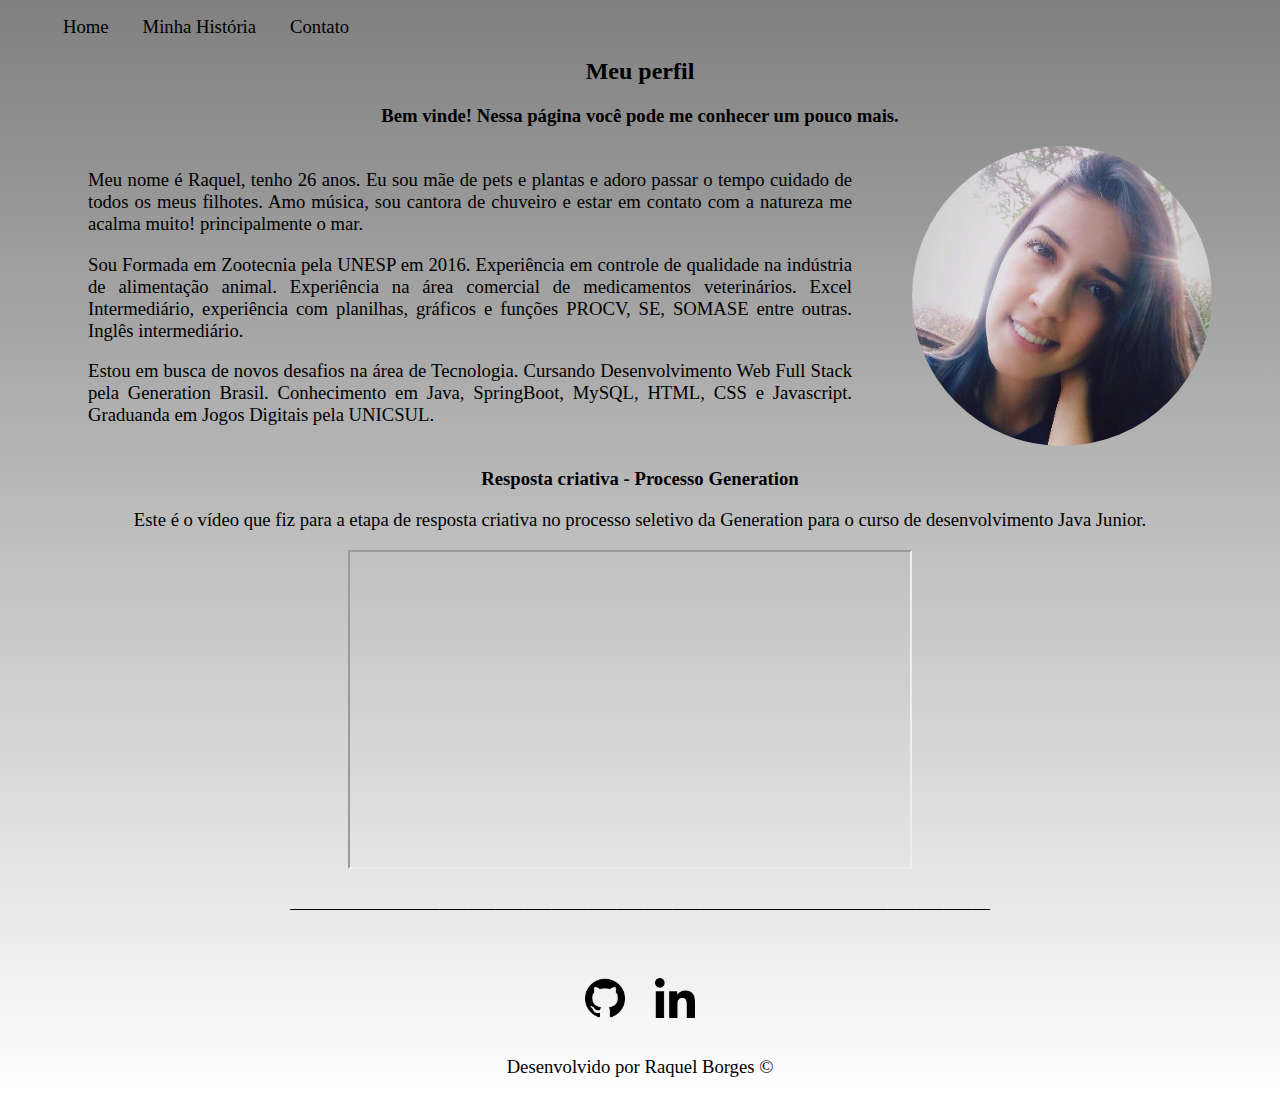
<file: index.html>
<!DOCTYPE html>
<html lang="pt-br">

<head>
    <meta charset="UTF-8">
    <meta http-equiv="X-UA-Compatible" content="IE=edge">
    <meta name="viewport" content="width=device-width, initial-scale=1.0">
    <title>HomePage</title>
    <link rel="stylesheet" href="assets/css/style.css">

</head>

<body>

    <ul id="menu" onmousemove="menuZoom()">
        <li><a href="index.html">Home</a></li>
        <li><a href="historia.html">Minha História</a></li>
        <li><a href="contato.html">Contato</a></li>

    </ul>

    <h2 class="center">
        Meu perfil</h2>

    <h3 class="center"> Bem vinde! Nessa página você pode me conhecer um pouco mais.</h3>



    <div class="container margin">
        <div>
            <p class="justify margin">
                Meu nome é Raquel, tenho 26 anos. Eu sou mãe de pets e plantas e adoro passar o tempo cuidado de todos
                os meus filhotes. Amo música, sou cantora de chuveiro e estar em contato com a natureza me acalma muito!
                principalmente o mar.
            </p>
            <p class="justify margin">
                Sou Formada em Zootecnia pela UNESP em 2016. Experiência em controle de qualidade na
                indústria de alimentação animal. Experiência na área comercial de medicamentos veterinários. Excel
                Intermediário,
                experiência com planilhas, gráficos e funções PROCV, SE, SOMASE entre outras. Inglês intermediário.
            </p> 
            <p class="justify margin">
                Estou em busca de novos desafios na área de Tecnologia. Cursando Desenvolvimento Web Full
                Stack pela Generation Brasil. Conhecimento em Java, SpringBoot, MySQL, HTML, CSS e Javascript.
                Graduanda em Jogos Digitais pela UNICSUL.
            </p>

        </div>
        <div>
            <img class="border wh" src="assets/img/perfil.jpg" alt="Minha foto">
        </div>
    </div>

    <h3 class="center">
        Resposta criativa - Processo Generation
    </h3>
    <p class="center">
        Este é o vídeo que fiz para a etapa de resposta criativa no processo seletivo da Generation para o curso
        de desenvolvimento Java Junior.
    </p>

    <div class="container margin">

        <div>
            <iframe width="560" height="315" src="https://www.youtube.com/embed/03AGnnJVonE" frameborder="2"
                allow="accelerometer; autoplay; clipboard-write; encrypted-media; gyroscope; picture-in-picture"
                allowfullscreen></iframe>
        </div>

       




    </div>
    <p class="center">___________________________________________________________________________</p>
    <footer class="margintop">

        <div class="container">
            <div>
                <a href="https://github.com/RaquelBorges" target="_blank"><img class="icons pad15"
                        src="assets/img/github.png" alt="github"></a>

            </div>
            <div>
                <a href="https://www.linkedin.com/in/raquel-borges-sp/" target="_blank"><img class="icons pad15"
                        src="assets/img/linkedin.png" alt="LinkedIn"></a>
            </div>
        </div>
        <p class="center"> Desenvolvido por Raquel Borges &copy;</p>

    </footer>

    <script src="assets/js/script.js"></script>

</body>

</html>
</file>
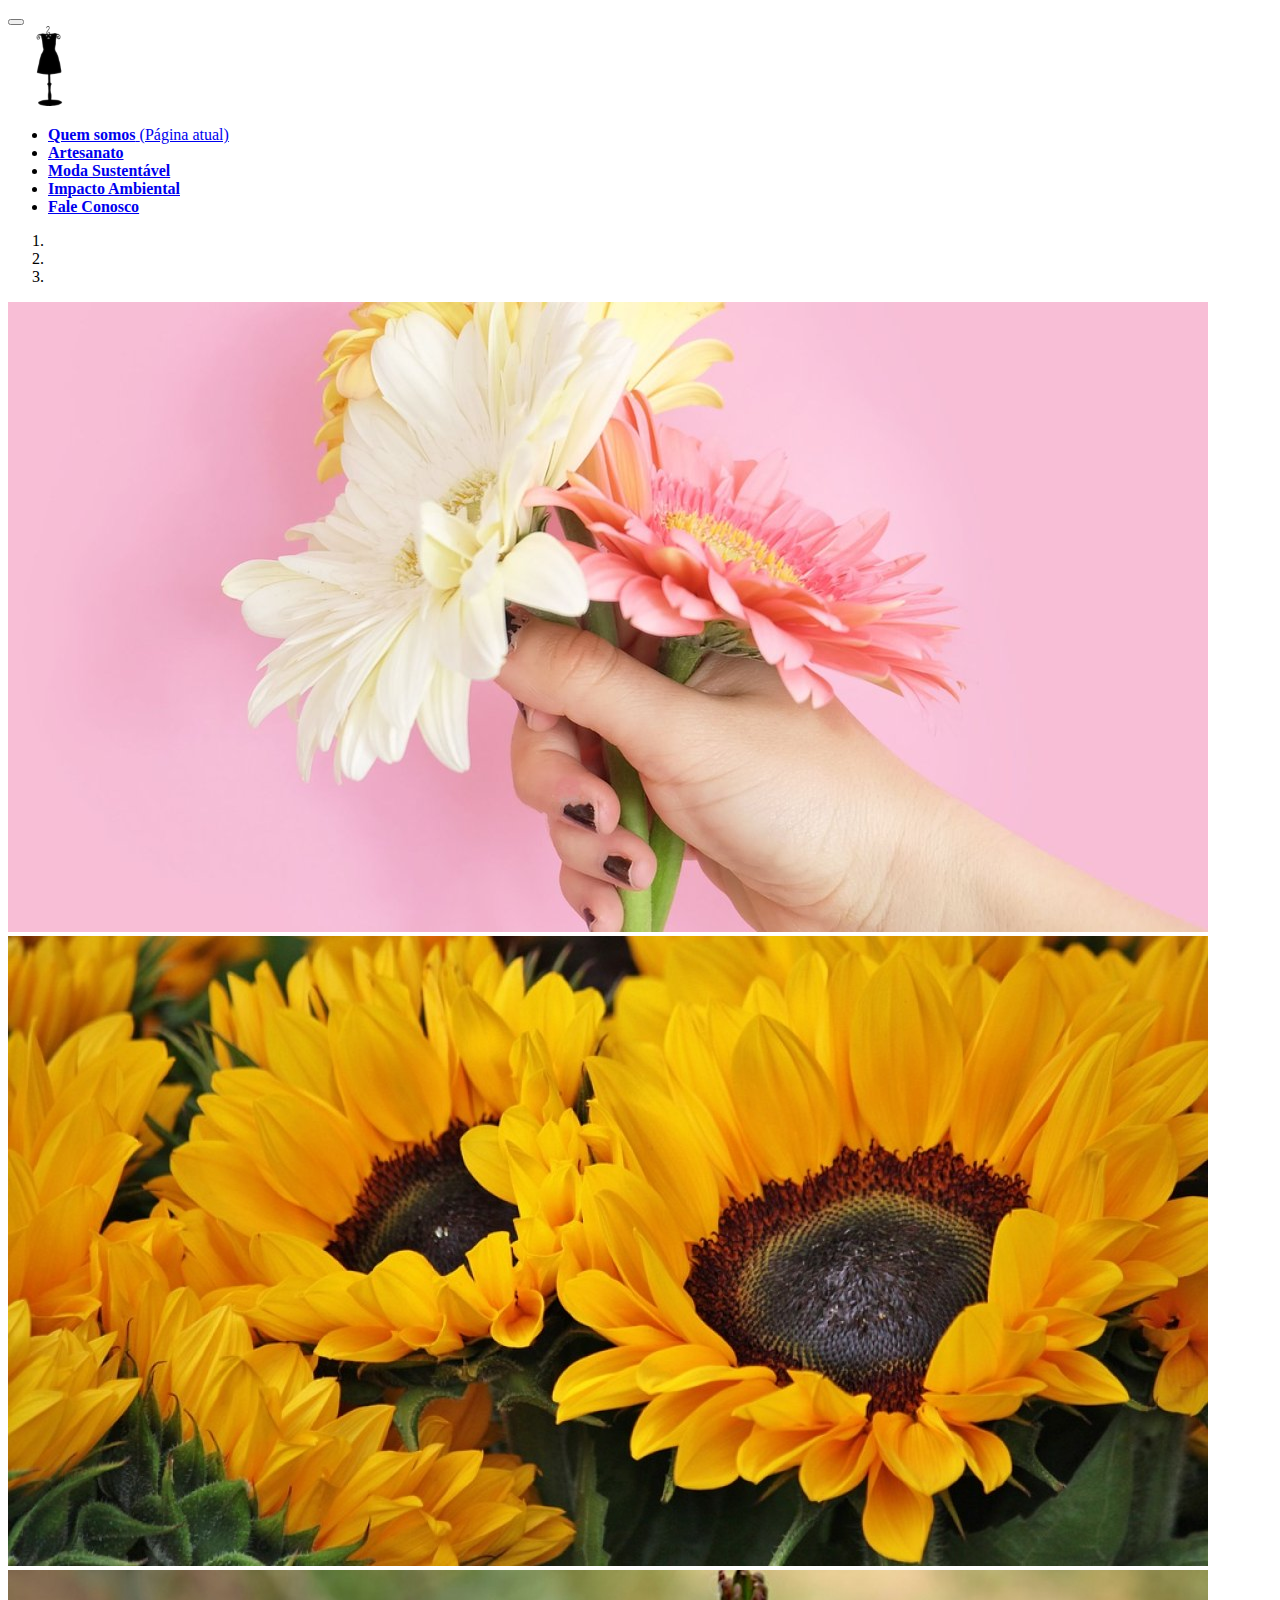
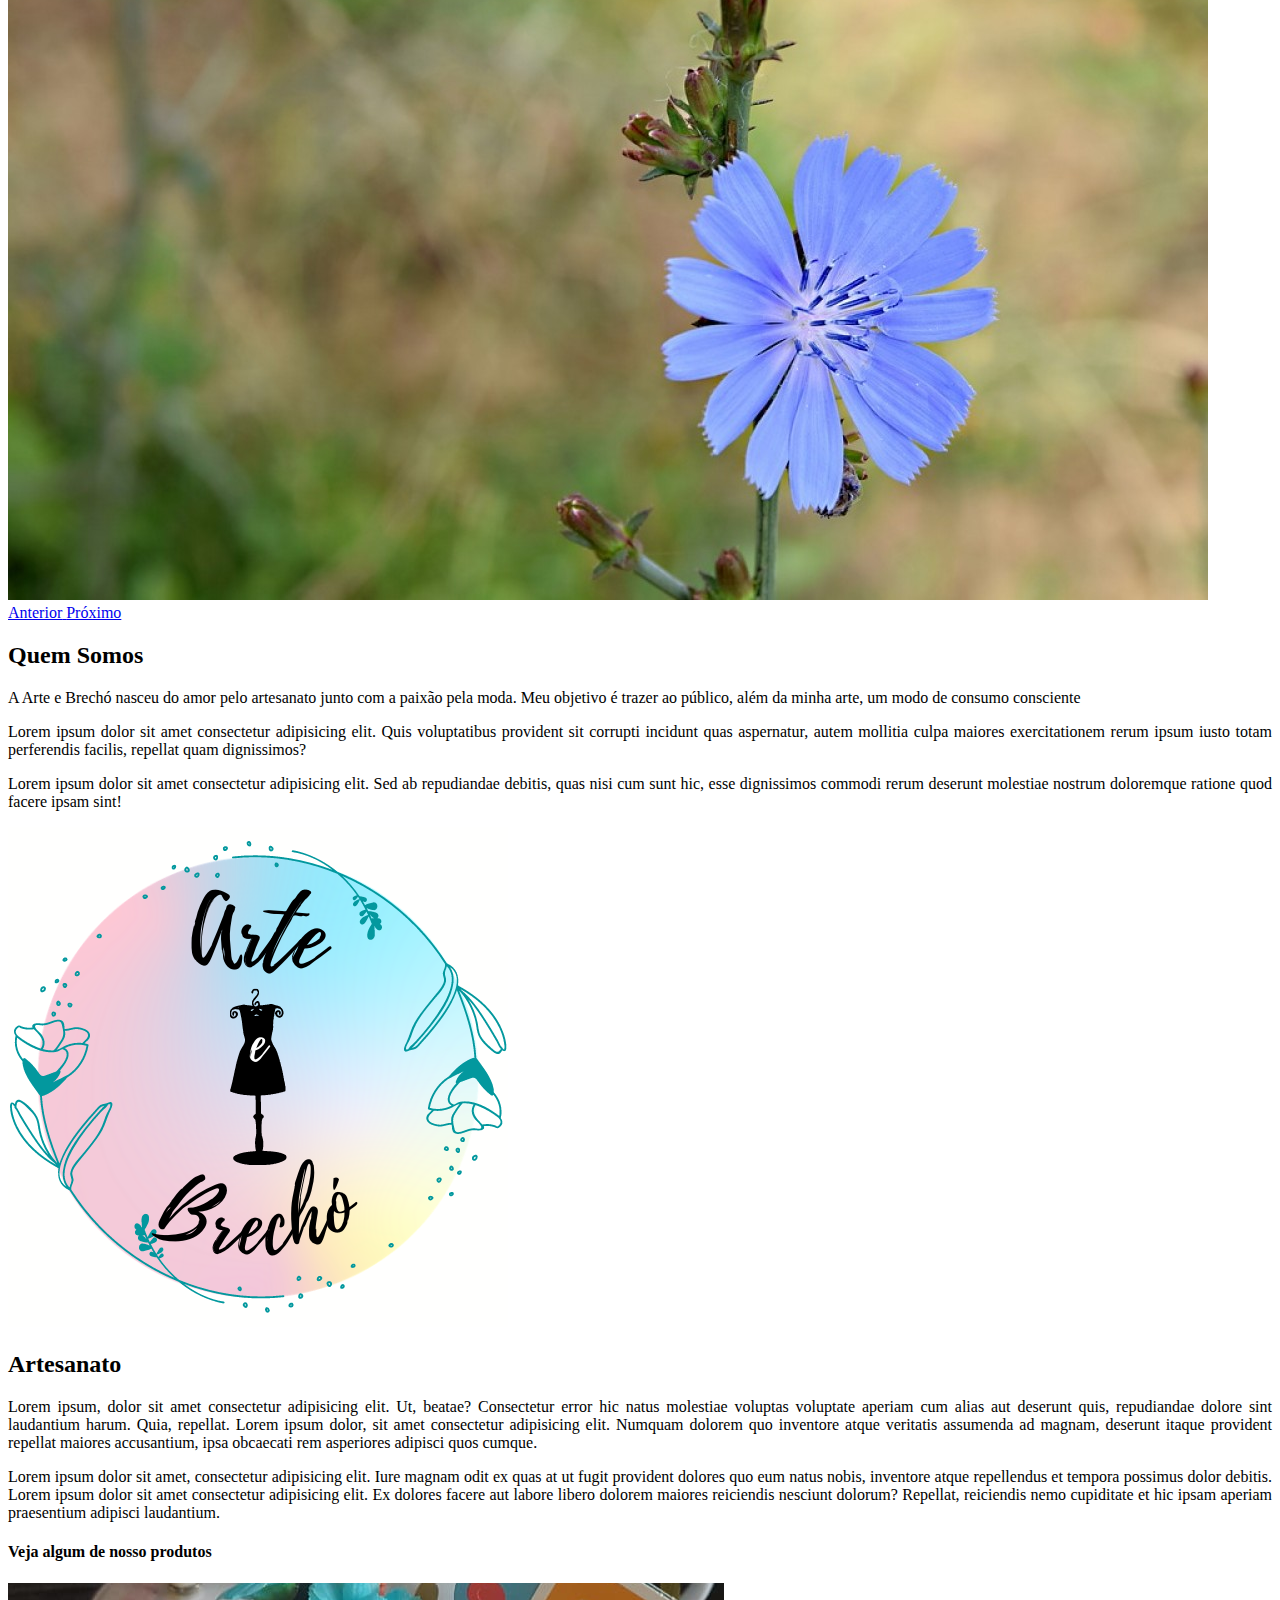
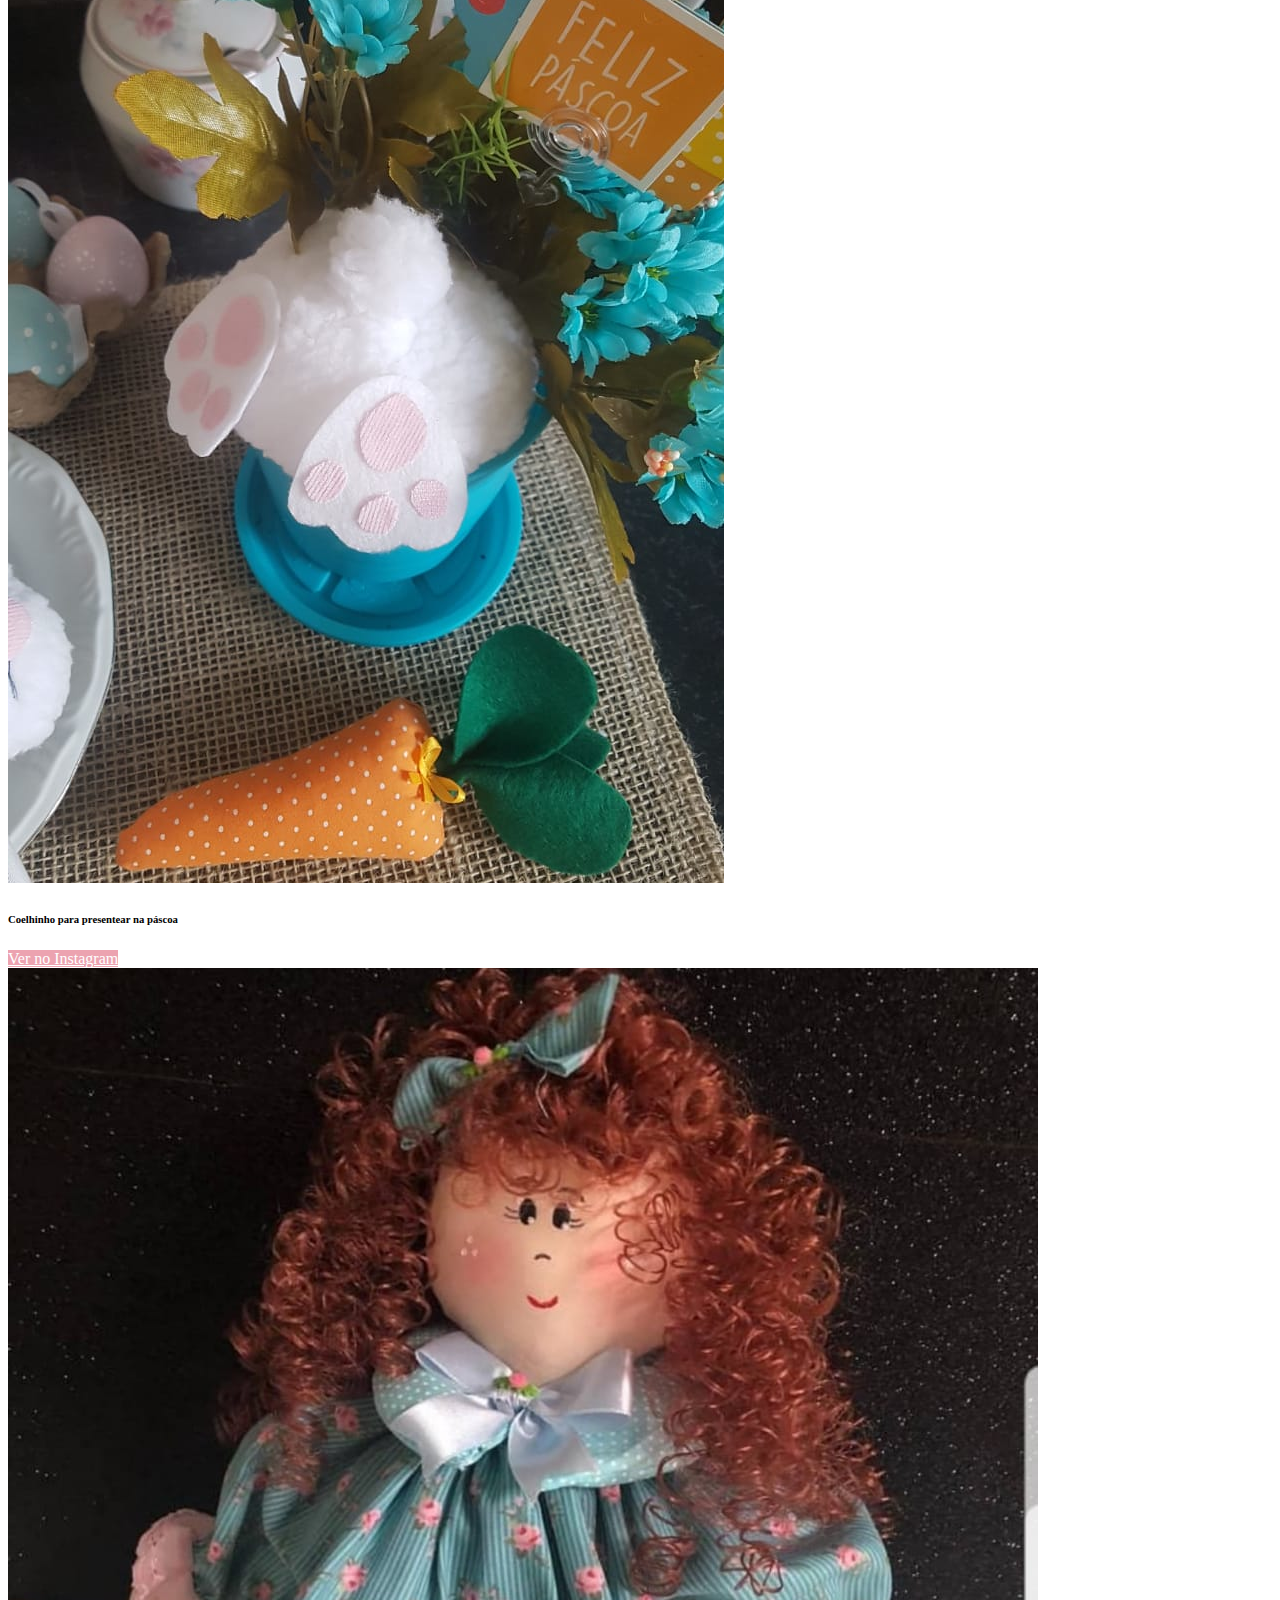
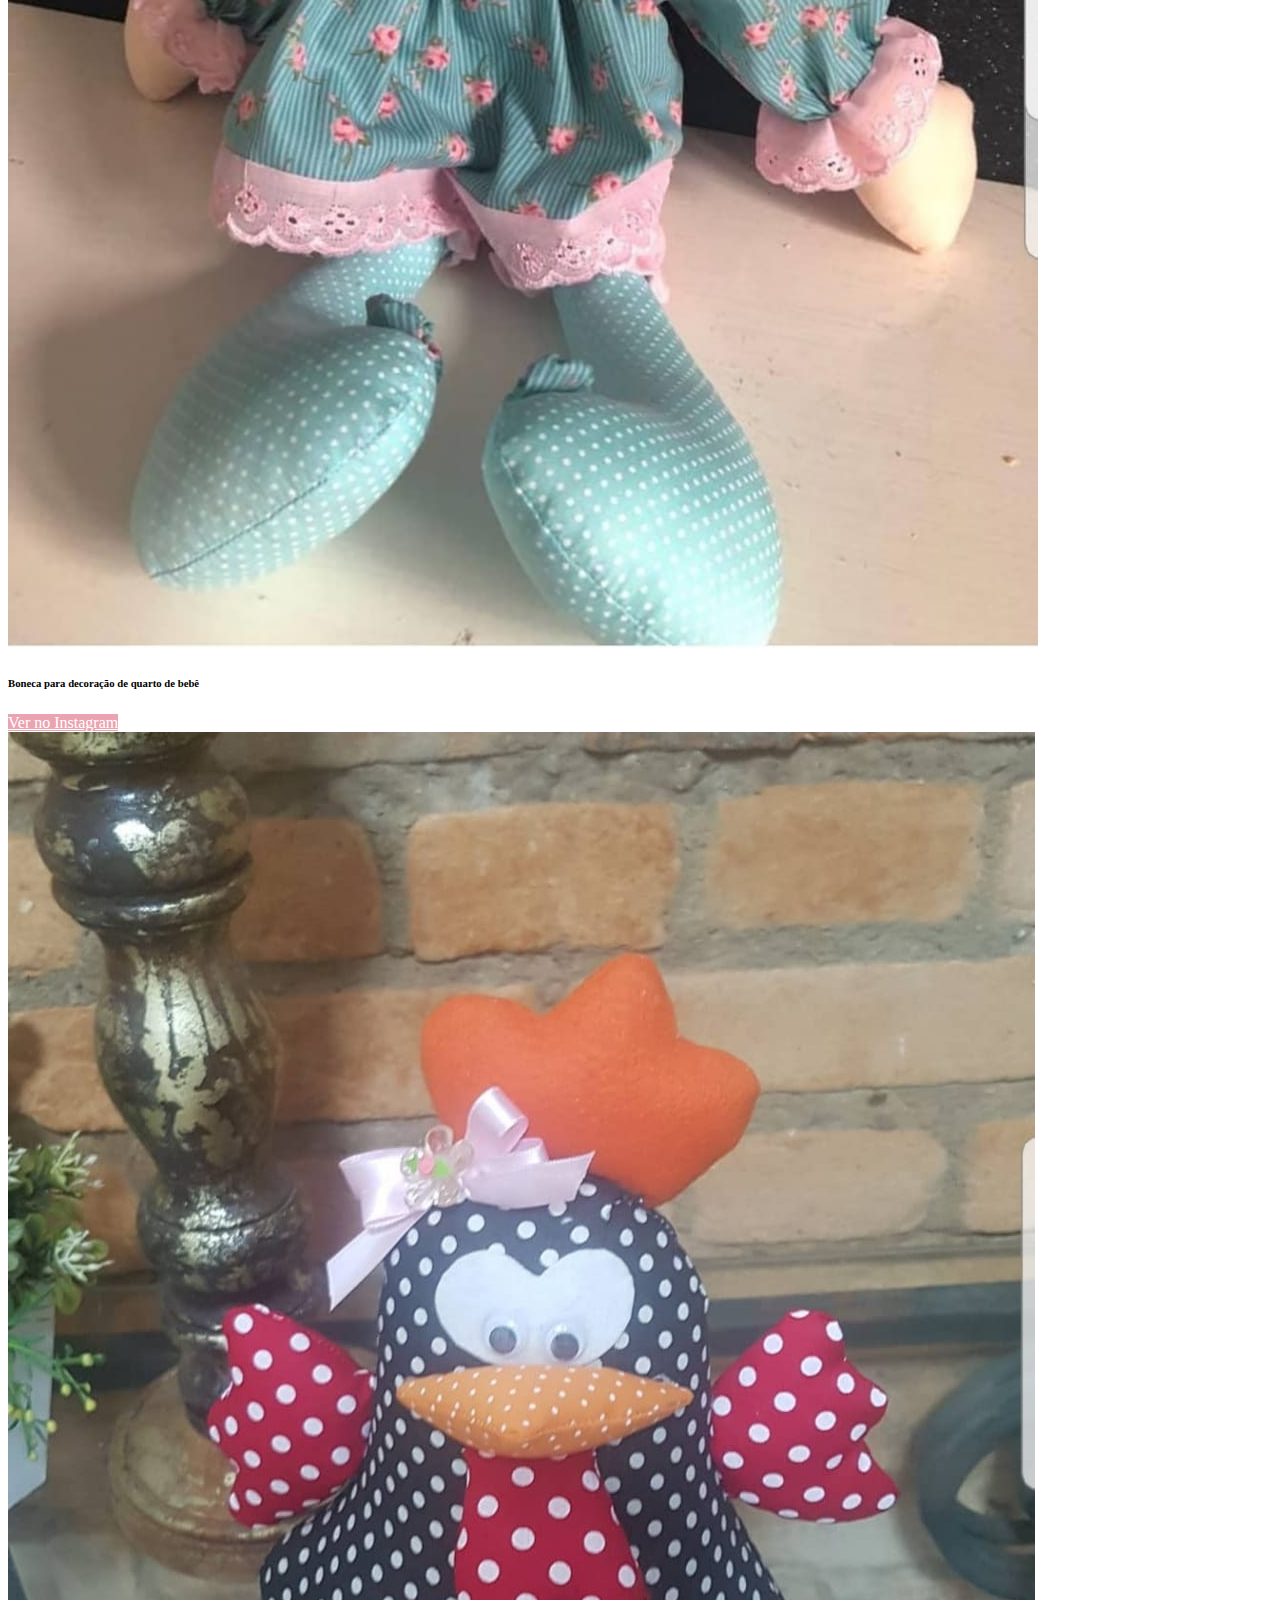
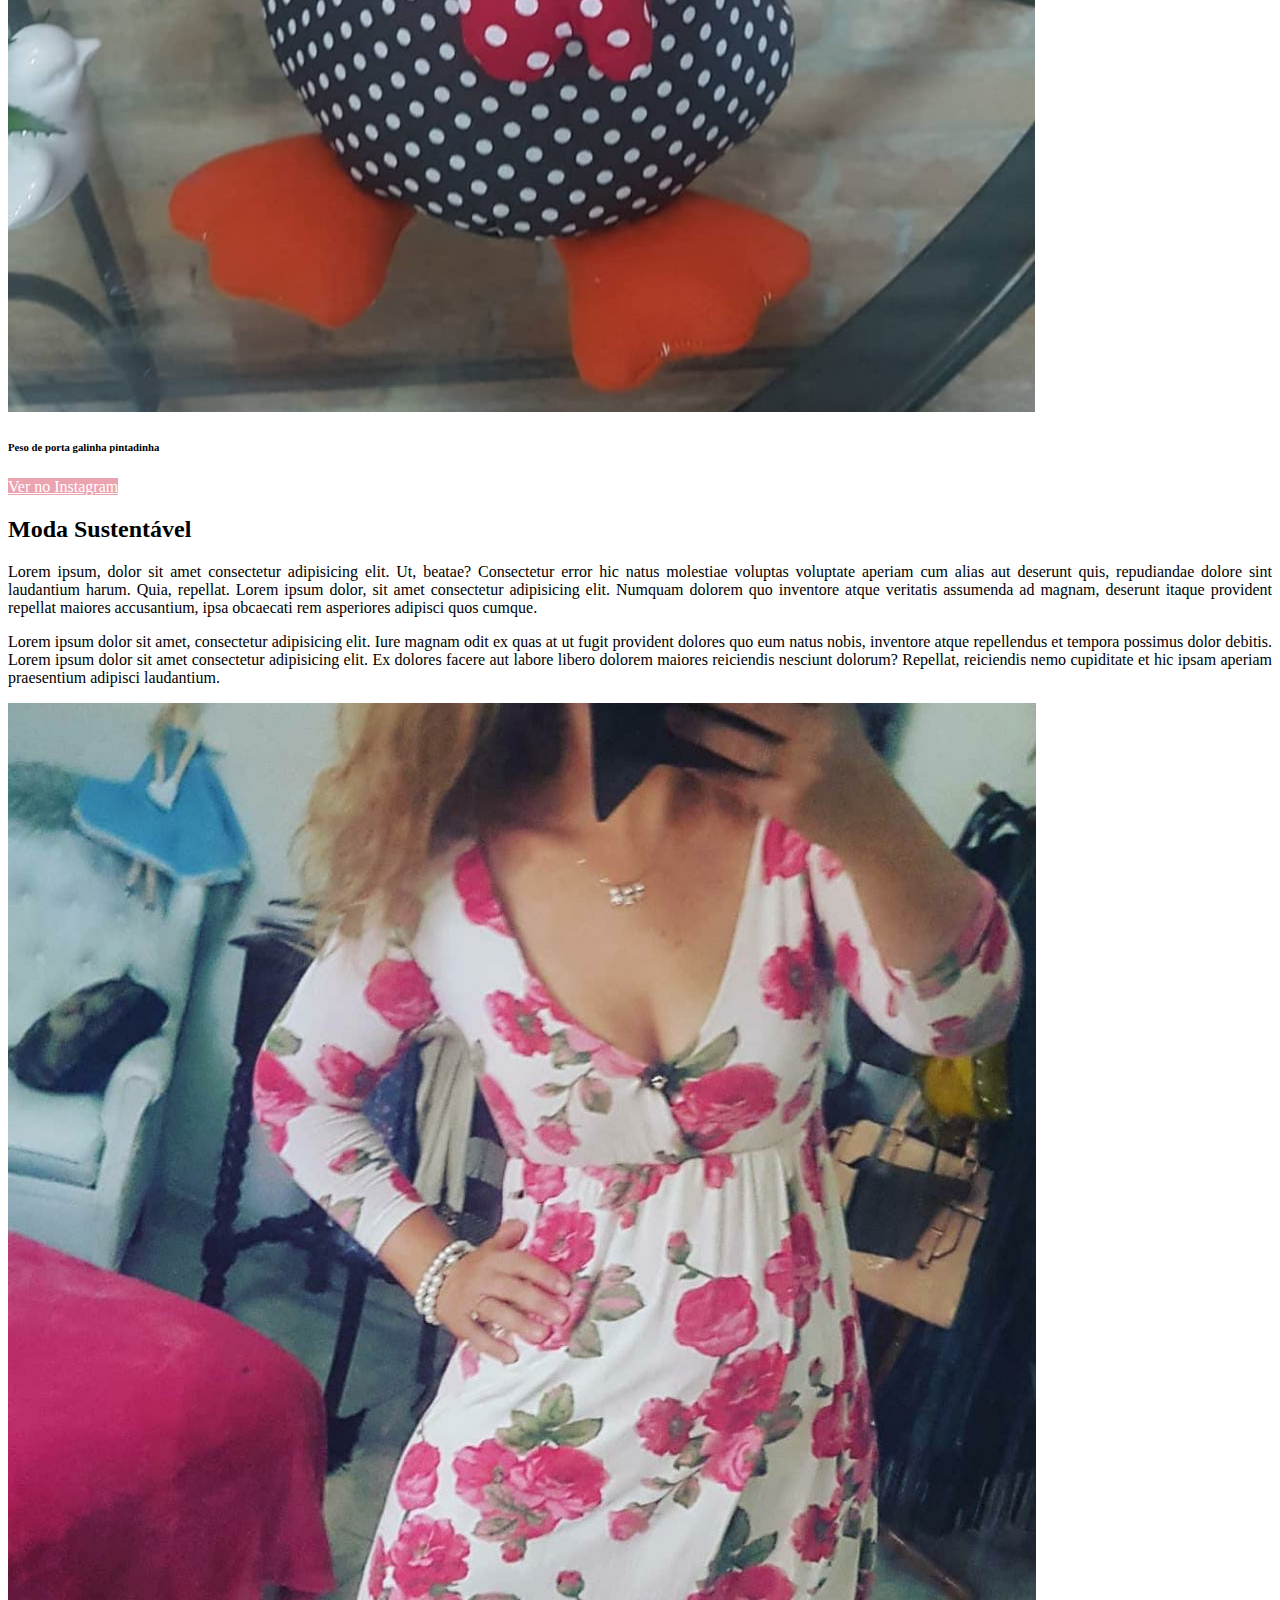
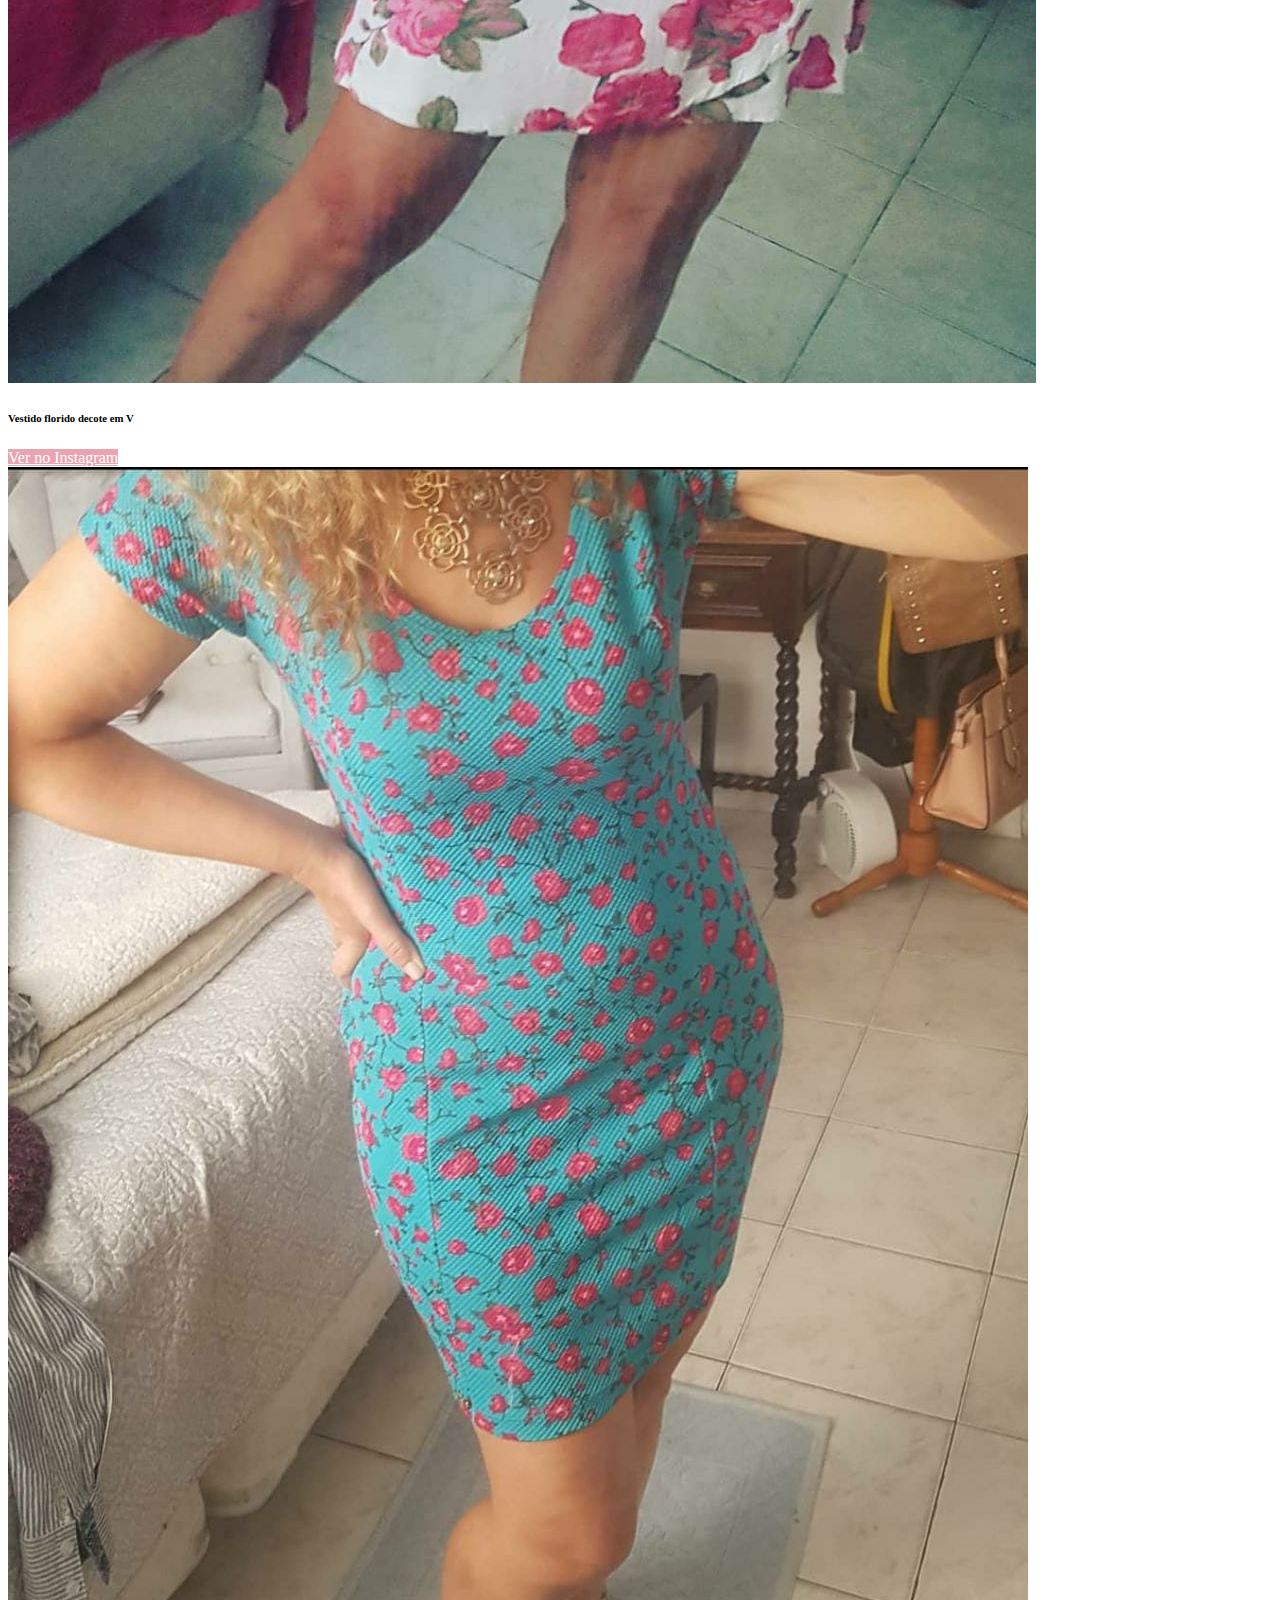
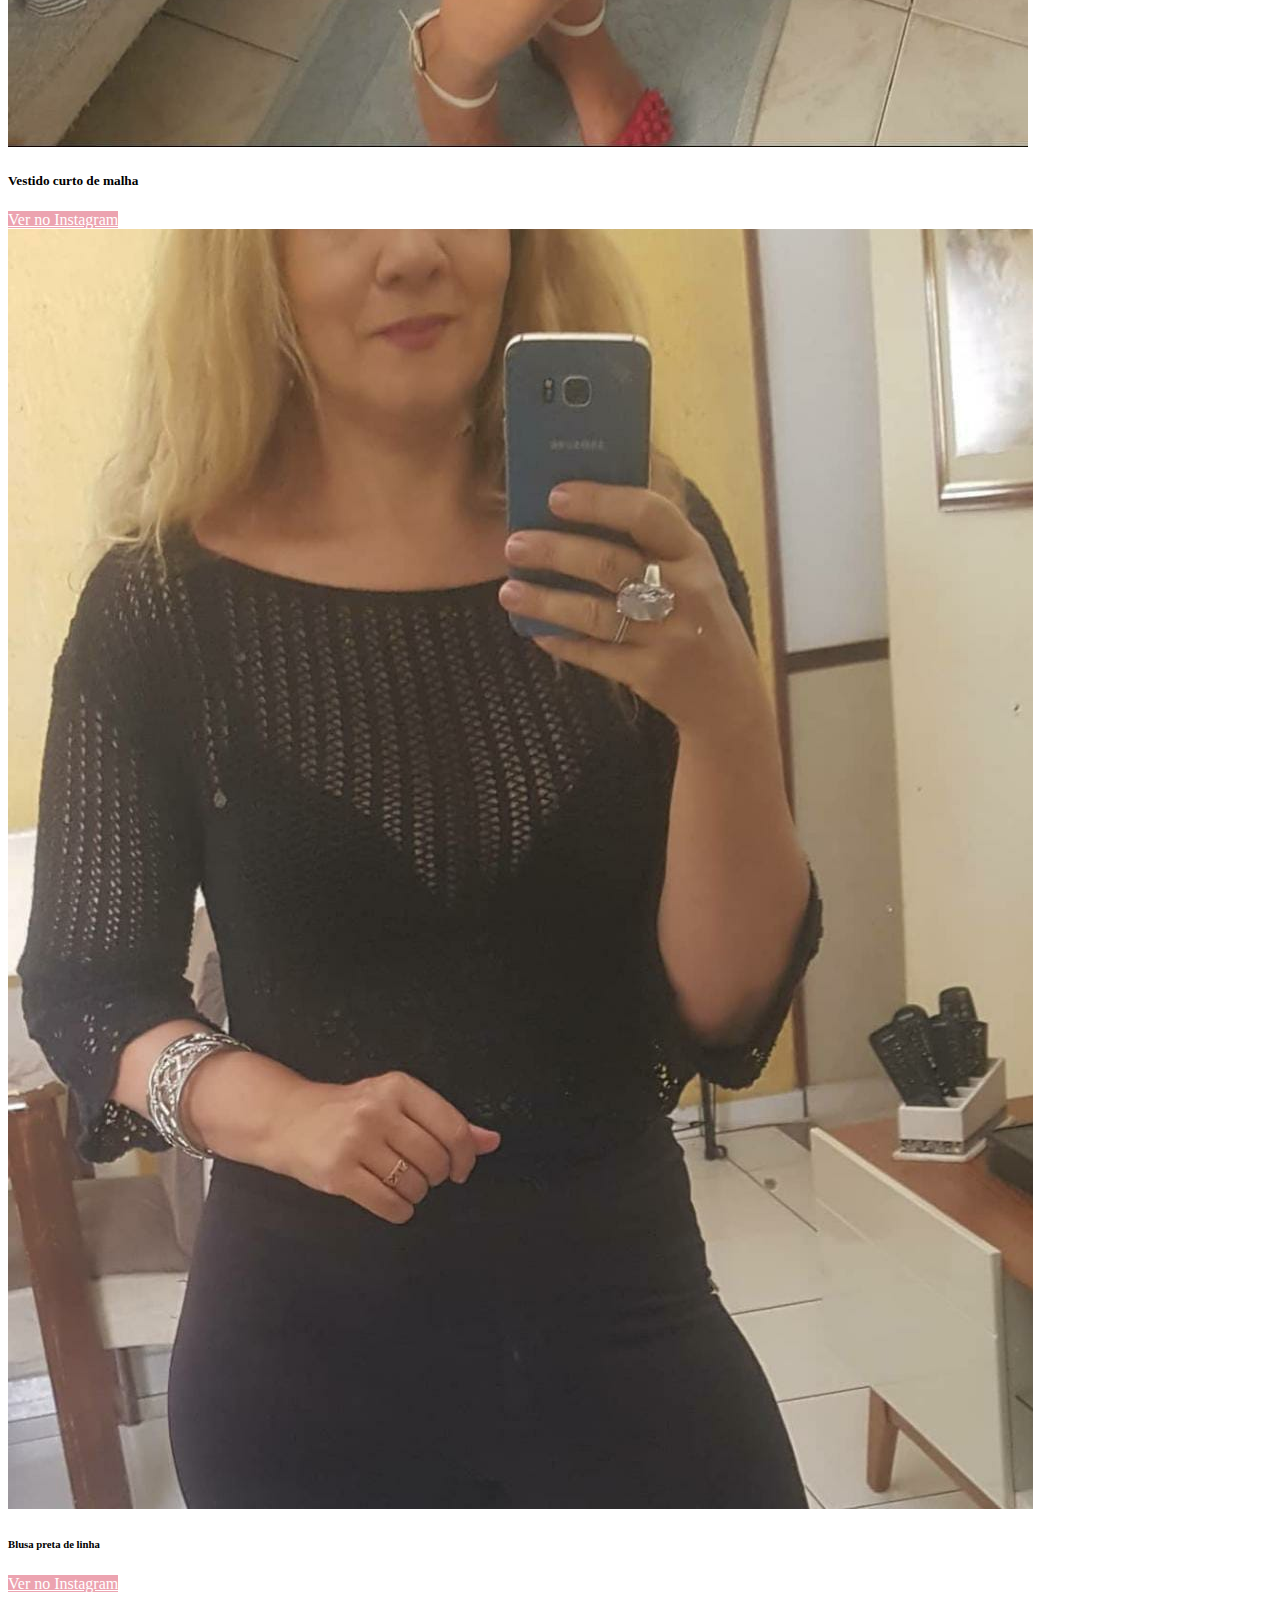
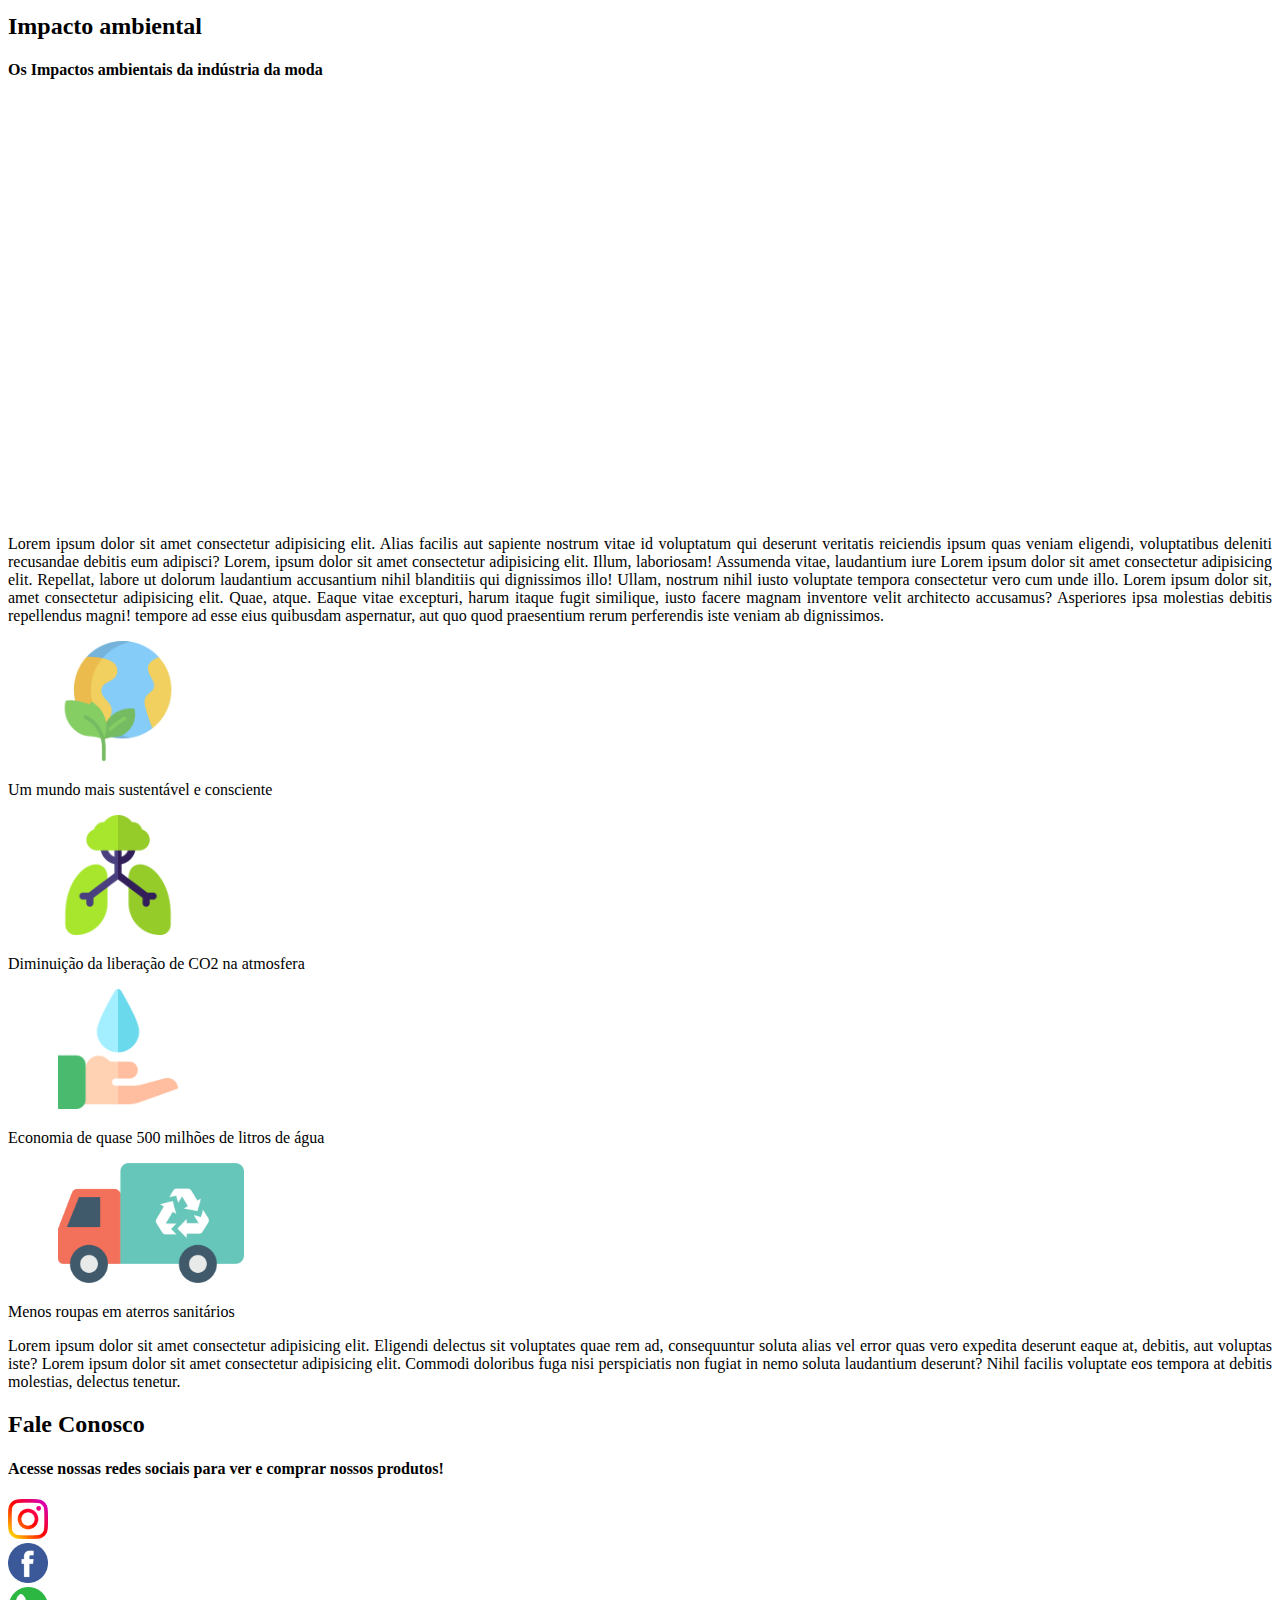
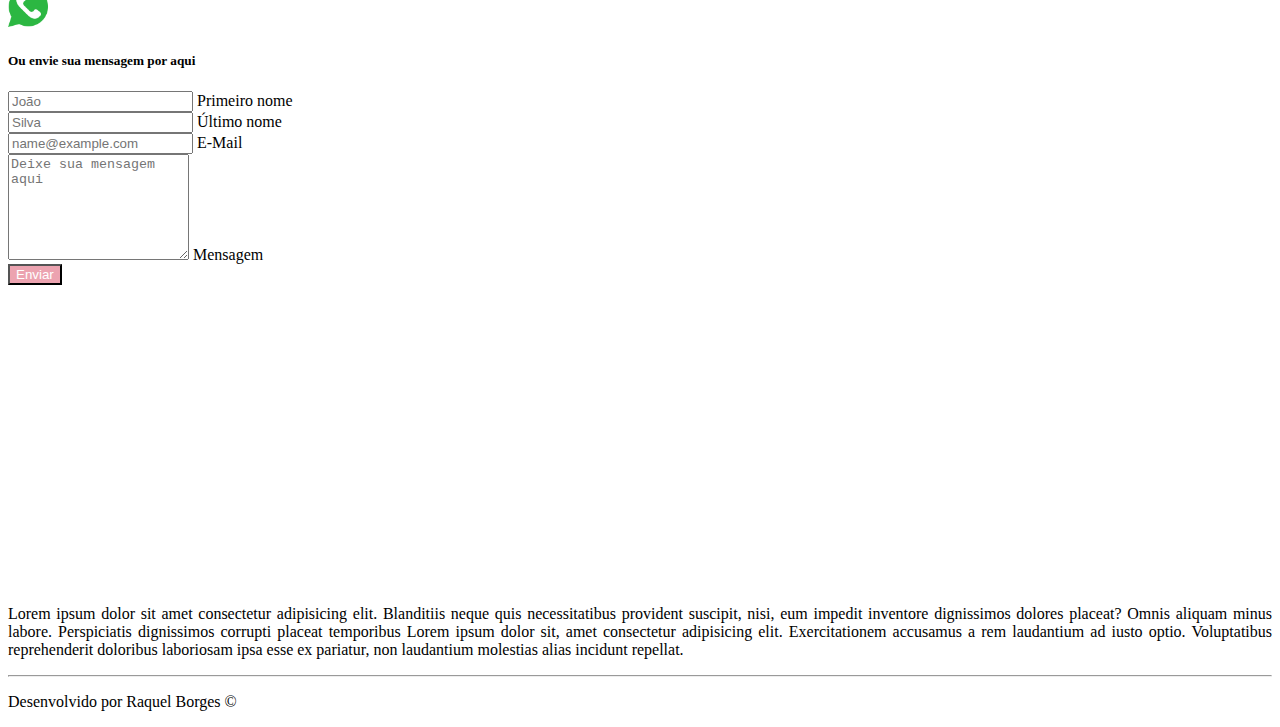
<file: Atividade LandingPage/index.html>
<!DOCTYPE html>
<html lang="pt-br">

<head>
  <meta charset="UTF-8">
  <meta http-equiv="X-UA-Compatible" content="IE=edge">
  <meta name="viewport" content="width=device-width, initial-scale=1.0">
  <title>Arte e Brechó</title>

  <link rel="stylesheet" href="assets/CSS/style.css">

  <link rel="stylesheet" href="https://stackpath.bootstrapcdn.com/bootstrap/4.1.3/css/bootstrap.min.css"
    integrity="sha384-MCw98/SFnGE8fJT3GXwEOngsV7Zt27NXFoaoApmYm81iuXoPkFOJwJ8ERdknLPMO" crossorigin="anonymous">

</head>


<body>
  <!--Menu-->
  <nav id="menu" class="navbar navbar-expand-lg navbar-light bg-light">
    <button class="navbar-toggler" type="button" data-toggle="collapse" data-target="#navbarTogglerDemo01"
      aria-controls="navbarTogglerDemo01" aria-expanded="false" aria-label="Alterna navegação">
      <span class="navbar-toggler-icon"></span>
    </button>
    <div class="collapse navbar-collapse" id="navbarTogglerDemo01">
      <img id="logo" class="mr-2" src="assets/img/arte.png" alt="logo" width="80px" height="80px"></a>
      <ul class="navbar-nav mr-auto mt-2 mt-lg-0">
        <li class="nav-item active mr-4">
          <a class="nav-link" href="#quemSomos"> <b>Quem somos</b> <span class="sr-only">(Página atual)</span></a>
        </li>
        <li class="nav-item active mr-4">
          <a class="nav-link" href="#artesanato"> <b>Artesanato </b> </a>
        </li>
        <li class="nav-item active mr-4">
          <a class="nav-link" href="#modaSustentavel"> <b>Moda Sustentável</b> </a>
        </li>
        <li class="nav-item active mr-4">
          <a class="nav-link" href="#impactoAmbiental"> <b>Impacto Ambiental </b> </a>
        </li>
        <li class="nav-item active mr-4">
          <a class="nav-link" href="#faleConosco"> <b>Fale Conosco</b> </a>
        </li>
      </ul>
    </div>
  </nav>
  <!--/Menu-->

  <!--Carrossel-->

  <div id="carouselExampleIndicators" class="carousel slide mt-2" data-ride="carousel">
    <ol class="carousel-indicators">
      <li data-target="#carouselExampleIndicators" data-slide-to="0" class="active"></li>
      <li data-target="#carouselExampleIndicators" data-slide-to="1" class="active"></li>
      <li data-target="#carouselExampleIndicators" data-slide-to="2" class="active"></li>
    </ol>
    <div class="carousel-inner">
      <div class="carousel-item active">
        <img class="d-block w-100" src="assets/img/flores.jpg" alt="Primeiro Slide">
      </div>
      <div class="carousel-item">
        <img class="d-block w-100" src="assets/img/flores2.jpg" alt="Segundo Slide">
      </div>
      <div class="carousel-item">
        <img class="d-block w-100" src="assets/img/flores3.jpg" alt="Terceiro Slide">
      </div>
    </div>
    <a class="carousel-control-prev" href="#carouselExampleIndicators" role="button" data-slide="prev">
      <span class="carousel-control-prev-icon" aria-hidden="true"></span>
      <span class="sr-only">Anterior</span>
    </a>
    <a class="carousel-control-next" href="#carouselExampleIndicators" role="button" data-slide="next">
      <span class="carousel-control-next-icon" aria-hidden="true"></span>
      <span class="sr-only">Próximo</span>
    </a>
  </div>

  <!--/Carrossel-->
  <!--Quem somos-->
  <h2 id="quemSomos" class="text-center mt-5 mb-2">Quem Somos</h2>
  <div class="container p-1 mb-0 text-dark bg-info"></div>

  <div class="container">
    <div class="row mt-3">
      <div class="d-flex align-items-center justify-content-md-center">
        <div class="col-md-8">
          <p></p>A Arte e Brechó nasceu do amor pelo artesanato junto com a paixão pela moda. Meu objetivo é trazer ao
          público, além
          da minha arte, um modo de consumo consciente</p>
          <p>Lorem ipsum dolor sit amet consectetur adipisicing elit. Quis voluptatibus provident sit corrupti incidunt
            quas aspernatur, autem mollitia culpa maiores exercitationem rerum ipsum iusto totam perferendis facilis,
            repellat quam dignissimos?</p>
          <p>Lorem ipsum dolor sit amet consectetur adipisicing elit. Sed ab repudiandae debitis, quas nisi cum sunt
            hic,
            esse dignissimos commodi rerum deserunt molestiae nostrum doloremque ratione quod facere ipsam sint!</p>
        </div>
        <div class="col-md-4">
          <img class="w-100" src="assets/img/Arte e Brechó.png" alt="logo">
        </div>
      </div>
    </div>
  </div>
  <!--/Quem somos-->

  <!--Artesanato-->
  <h2 id="artesanato" class="text-center mt-5 mb-2">Artesanato</h2>
 <div class="container p-1 mb-0 bg-info text-dark"></div>
  <div class="container mb-2">
    <div class="row mt-3">
      <div class="col-md-6">
        <p>
          Lorem ipsum, dolor sit amet consectetur adipisicing elit. Ut, beatae? Consectetur error hic natus molestiae
          voluptas
          voluptate aperiam cum alias aut deserunt quis, repudiandae dolore sint laudantium harum. Quia, repellat. Lorem
          ipsum
          dolor, sit amet consectetur adipisicing elit. Numquam dolorem quo inventore atque veritatis assumenda ad
          magnam,
          deserunt itaque provident repellat maiores accusantium, ipsa obcaecati rem asperiores adipisci quos cumque.
        </p>
      </div>
      <div class="col-md-6">
        <p>
          Lorem ipsum dolor sit amet, consectetur adipisicing elit. Iure magnam odit ex quas at ut fugit provident
          dolores quo
          eum natus nobis, inventore atque repellendus et tempora possimus dolor debitis. Lorem ipsum dolor sit amet
          consectetur adipisicing elit. Ex dolores facere aut labore libero dolorem maiores reiciendis nesciunt dolorum?
          Repellat, reiciendis nemo cupiditate et hic ipsam aperiam praesentium adipisci laudantium.</p>
      </div>
    </div>
  </div>
  <div class="container">
    <h4 class="text-center mb-5">Veja algum de nosso produtos</h4>
    <div class="row row-cols-1 row-cols-md-3 g-4">
      <div class="col">
        <div class="card">
          <img src="assets/img/foto1.png" class="card-img-top" alt="...">
          <div class="card-body">
            <h6 class="card-title">Coelhinho para presentear na páscoa</h6>
            <a href="https://www.instagram.com/p/CMFzRkVnd1I/" target="_blank" class="btn background">Ver no
              Instagram</a>
          </div>
        </div>
      </div>
      <div class="col">
        <div class="card">
          <img src="assets/img/foto2.jfif" class="card-img-top" alt="...">
          <div class="card-body">
            <h6 class="card-title">Boneca para decoração de quarto de bebê</h6>
            <a href="https://www.instagram.com/p/CJwsImUJVDU" target="_blank" class="btn background">Ver no
              Instagram</a>
          </div>
        </div>
      </div>
      <div class="col">
        <div class="card">
          <img src="assets/img/foto3.jfif" class="card-img-top" alt="...">
          <div class="card-body">
            <h6 class="card-title"> Peso de porta galinha pintadinha</h6>
            <a href="https://www.instagram.com/p/CJwrW5DJPQw" target="_blank" class="btn background">Ver no
              Instagram</a>

          </div>
        </div>
      </div>
    </div>
  </div>
  <!--/artesanato-->

  <!--Moda-->
  <h2 id="modaSustentavel" class="text-center mt-5 mb-2">Moda Sustentável</h2>
  <div class="container p-1 mb-0 bg-info text-dark"></div>
  <div class="container mb-5">
    <div class="row mt-3">
      <div class="col-md-6">
        <p>
          Lorem ipsum, dolor sit amet consectetur adipisicing elit. Ut, beatae? Consectetur error hic natus molestiae
          voluptas
          voluptate aperiam cum alias aut deserunt quis, repudiandae dolore sint laudantium harum. Quia, repellat. Lorem
          ipsum
          dolor, sit amet consectetur adipisicing elit. Numquam dolorem quo inventore atque veritatis assumenda ad
          magnam,
          deserunt itaque provident repellat maiores accusantium, ipsa obcaecati rem asperiores adipisci quos cumque.
        </p>
      </div>
      <div class="col-md-6">
        <p>
          Lorem ipsum dolor sit amet, consectetur adipisicing elit. Iure magnam odit ex quas at ut fugit provident
          dolores quo
          eum natus nobis, inventore atque repellendus et tempora possimus dolor debitis. Lorem ipsum dolor sit amet
          consectetur adipisicing elit. Ex dolores facere aut labore libero dolorem maiores reiciendis nesciunt dolorum?
          Repellat, reiciendis nemo cupiditate et hic ipsam aperiam praesentium adipisci laudantium.</p>
      </div>
    </div>
  </div>
  <div class="container">
    <div class="row row-cols-1 row-cols-md-3 g-4">
      <div class="col">
        <div class="card">
          <img src="assets/img/roupa1.jfif" class="card-img-top" alt="...">
          <div class="card-body">
            <h6 class="card-title">Vestido florido decote em V </h6>
            <a href="https://www.instagram.com/p/CKwcZx4p1A7/" target="_blank" class="btn background">Ver no Instagram</a>
          </div>
        </div>
      </div>
      <div class="col">
        <div class="card">
          <img src="assets/img/roupa2.jfif" class="card-img-top" alt="...">
          <div class="card-body">
            <h5 class="card-title">Vestido curto de malha</h5>
            <a href="https://www.instagram.com/p/CJ_-4z0peSv/" target="_blank" class="btn background">Ver no Instagram</a>
          </div>
        </div>
      </div>
      <div class="col">
        <div class="card">
          <img src="assets/img/roupa3.jfif" class="card-img-top" alt="...">
          <div class="card-body">
            <h6 class="card-title">Blusa preta de linha </h6>
            <a href="https://www.instagram.com/p/CLxGSi2n-ge/" target="_blank" class="btn background">Ver no Instagram</a>

          </div>
        </div>
      </div>
    </div>
  </div>
  <!--/Moda-->

  <!--Impacto ambiental-->
  <h2 id="impactoAmbiental" class="text-center mt-5 mb-2">Impacto ambiental</h2>
  <div class="container p-1 mb-0 bg-info text-dark"></div>
  <div class="container">
    <div class="row justify-content-center">
      <div class="col-md-7">
        <h4 class="text-center mb-5 mt-5">Os Impactos ambientais da indústria da moda </h4>
        <iframe width="650" height="415" src="https://www.youtube.com/embed/CjKuUr9iyQ8" frameborder="0"
          allow="accelerometer; autoplay; clipboard-write; encrypted-media; gyroscope; picture-in-picture"
          allowfullscreen></iframe>
      </div>
    </div>
    <p class="mt-5"> Lorem ipsum dolor sit amet consectetur adipisicing elit. Alias facilis aut sapiente nostrum vitae
      id voluptatum
      qui deserunt veritatis reiciendis ipsum quas veniam eligendi, voluptatibus deleniti recusandae debitis eum
      adipisci? Lorem, ipsum dolor sit amet consectetur adipisicing elit. Illum, laboriosam! Assumenda vitae, laudantium
      iure Lorem ipsum dolor sit amet consectetur adipisicing elit. Repellat, labore ut dolorum laudantium accusantium
      nihil blanditiis qui dignissimos illo! Ullam, nostrum nihil iusto voluptate tempora consectetur vero cum unde
      illo. Lorem ipsum dolor sit, amet consectetur adipisicing elit. Quae, atque. Eaque vitae excepturi, harum itaque
      fugit similique, iusto facere magnam inventore velit architecto accusamus? Asperiores ipsa molestias debitis
      repellendus magni!
      tempore ad esse eius quibusdam aspernatur, aut quo quod praesentium rerum perferendis iste veniam ab dignissimos.
    </p>
    <div class="row mt-5">
      <div class="col md-3 align-items-center">
        <img class="img" src="assets/img/sus2.png" alt="img1">
        <p class="text-center" >Um mundo mais sustentável e consciente</p>
      </div>
      <div class="col md-3">
        <img class="img" src="assets/img/sus4.png" alt="img2">
        <p class="text-center">Diminuição da liberação de CO2 na atmosfera</p>
      </div>
      <div class="col md-3">
        <img class="img" src="assets/img/sus3.png" alt="img3">
        <p class="text-center">Economia de quase 500 milhões de litros de água</p>
      </div>
      <div class="col md-3">
        <img class="img" src="assets/img/sus1.png" alt="img4">
        <p class="text-center">Menos roupas em aterros sanitários</p>
      </div>
    </div>
    <p class="mt-5"> Lorem ipsum dolor sit amet consectetur adipisicing elit. Eligendi delectus sit voluptates quae rem
      ad, consequuntur soluta alias vel error quas vero expedita deserunt eaque at, debitis, aut voluptas iste? Lorem
      ipsum dolor sit amet consectetur adipisicing elit. Commodi doloribus fuga nisi perspiciatis non fugiat in
      nemo soluta laudantium deserunt? Nihil facilis voluptate eos tempora at debitis molestias, delectus tenetur.</p>
  </div>
  <!--/Impacto ambiental-->

  <!--Fale Conosco-->
  <h2 id="faleConosco" class="text-center mt-5 mb-2">Fale Conosco</h2>
  <div class="container p-1 mb-0 bg-info text-dark"></div>
  <h4 class="text-center mt-5 mb-3"> Acesse nossas redes sociais para ver e comprar nossos produtos!</h4>
  <div class="container">
    <div class="row justify-content-center align-items-center">
      <div class="col-md-1">
        <a href="https://www.instagram.com/arteebrecho_/" target="_blank"> <img id="logo" src="assets/img/instagram.png"
            alt="logo instagram" class="icon"> </a>
      </div>
      <div class="col-md-1">
        <a href="https://www.facebook.com/ester.garcia.52459" target="_blank"> <img id="logo" src="assets/img/facebook.png"
            alt="logo facebook" class="icon"> </a>
      </div>
      <div class="col-md-1">
        <a href="https://web.whatsapp.com/" target="_blank"> <img id="logo"
            src="assets/img/whatsapp.png" alt="logo whatsapp" class="icon"> </a>
      </div>
    </div>

    <form class="form-floating container mt-5">
      <h5 class="text-center"> Ou envie sua mensagem por aqui
      </h5>

      <div class="row mt-3">
        <div class="col">
          <input id="nome" type="text" class="form-control" placeholder="João" aria-label="First name"
            onkeyup="validaNome()">
          <label for="floatingInput">Primeiro nome</label>
          <div id="alertNome">
          </div>
        </div>
        <div class="col">
          <input id="sobrenome" type="text" class="form-control" placeholder="Silva" aria-label="Last name"
            onkeyup="validaSobrenome()">
          <label for="floatingInput">Último nome</label>
          <div id="alertSobrenome">
          </div>
        </div>
      </div>
      <div class="form-floating mt-3">
        <input id="email" type="email" class="form-control" id="floatingInput" placeholder="name@example.com"
          onkeyup="validaEmail()">
        <label for="floatingInput">E-Mail</label>
        <div id="alertEmail">
        </div>
      </div>
      <div class="form-floating mt-3">
        <textarea id="mensagem" class="form-control" placeholder="Deixe sua mensagem aqui" id="floatingTextarea2"
          style="height: 100px" onkeyup="validaMensagem()"></textarea>
        <label for="floatingTextarea2">Mensagem</label>
        <div id="alertMsg">
        </div>
        <div class="d-grid gap-2 col-1 mx-auto">
          <button class="btn background" type="button" onclick="enviaMsg()">Enviar</button>
        </div>
    </form>

    <div class="row mt-5 justify-content-center align-items-center">
      <div class="col-md-5 w-100">
        <iframe id="mapa"
          src="https://www.google.com/maps/embed?pb=!1m18!1m12!1m3!1d3657.851971308157!2d-46.56631068595668!3d-23.537825984694514!2m3!1f0!2f0!3f0!3m2!1i1024!2i768!4f13.1!3m3!1m2!1s0x94ce5eee1ca14315%3A0xdfb06a98bf6ab8f1!2zQ2FycsOjbw!5e0!3m2!1spt-BR!2sbr!4v1615586272187!5m2!1spt-BR!2sbr"
          width="400" height="300" style="border:0;" allowfullscreen="" loading="lazy"></iframe>
      </div>
      <div class="col-md-6">
        <p>
          Lorem ipsum dolor sit amet consectetur adipisicing elit. Blanditiis neque quis necessitatibus provident
          suscipit,
          nisi, eum impedit inventore dignissimos dolores placeat? Omnis aliquam minus labore. Perspiciatis
          dignissimos
          corrupti placeat temporibus
          Lorem ipsum dolor sit, amet consectetur adipisicing elit. Exercitationem accusamus a rem laudantium ad iusto
          optio. Voluptatibus reprehenderit doloribus laboriosam ipsa esse ex pariatur, non laudantium molestias alias
          incidunt repellat.
        </p>
      </div>
    </div>

    <!--/Fale Conosco-->

    <!--JS-->
    <script src="https://code.jquery.com/jquery-3.3.1.slim.min.js"
      integrity="sha384-q8i/X+965DzO0rT7abK41JStQIAqVgRVzpbzo5smXKp4YfRvH+8abtTE1Pi6jizo"
      crossorigin="anonymous"></script>
    <script src="https://cdnjs.cloudflare.com/ajax/libs/popper.js/1.14.3/umd/popper.min.js"
      integrity="sha384-ZMP7rVo3mIykV+2+9J3UJ46jBk0WLaUAdn689aCwoqbBJiSnjAK/l8WvCWPIPm49"
      crossorigin="anonymous"></script>
    <script src="https://stackpath.bootstrapcdn.com/bootstrap/4.1.3/js/bootstrap.min.js"
      integrity="sha384-ChfqqxuZUCnJSK3+MXmPNIyE6ZbWh2IMqE241rYiqJxyMiZ6OW/JmZQ5stwEULTy"
      crossorigin="anonymous"></script>

    <script src="assets/Script/script.js"></script>
    <!--/JS-->

</body>

<hr>
<footer>
  <p class="text-center">Desenvolvido por Raquel Borges &copy;</p>

</footer>

</html>
</file>
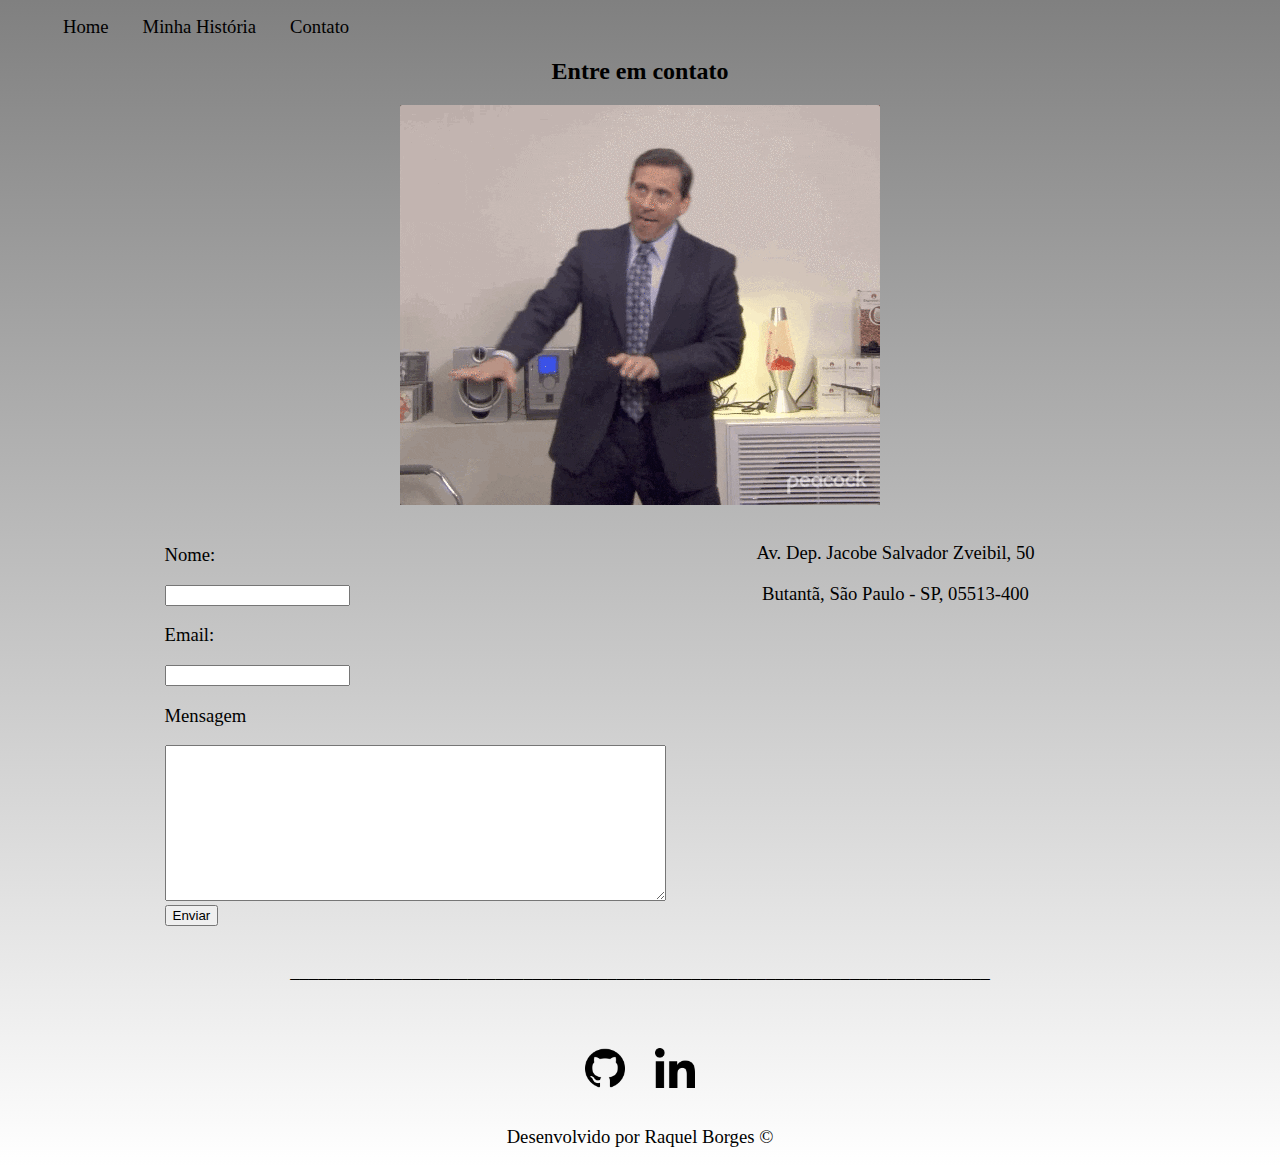
<file: contato.html>
<!DOCTYPE html>
<html lang="pt-br">

<head>
    <meta charset="UTF-8">
    <meta http-equiv="X-UA-Compatible" content="IE=edge">
    <meta name="viewport" content="width=device-width, initial-scale=1.0">
    <title>Contato</title>
    <link rel="stylesheet" href="assets/css/style.css">

</head>


<body>

    <ul id="menu">
        <li><a href="index.html">Home</a></li>
        <li><a href="historia.html">Minha História</a></li>
        <li><a href="contato.html">Contato</a></li>

    </ul>

    <h2 class="center">Entre em contato</h2>

    <div class="container">
        <div>
            <img src="assets/img/giftheoffice.gif" alt="gif">
        </div>
    </div>

    <div class="container margin">
        <div class="pad15">
            <form>
                <label for="nome: ">
                    <p>Nome: </p>
                </label>
                <input type="text" id="nome" onkeyup="validaNome()">
                <div id="txtNome">
                </div>

                <label for="email: ">
                    <p>Email: </p>
                </label>
                <input type="email" id="email" onkeyup="validaEmail()">
                <div id="txtEmail">

                </div>

                <label for="mensagem">
                    <p>Mensagem</p>
                </label>
                <textarea name="Mensagem" id="mensagem" cols="60" rows="10" onkeyup="validaMensagem()"></textarea>
                <div id="txtMensagem">
                </div>
                <button onclick="enviar()">Enviar</button>
            </form>
        </div>
        <div class="pad15">
            <p class="center">Av. Dep. Jacobe Salvador Zveibil, 50</p>
            <p class="center">Butantã, São Paulo - SP, 05513-400</p>

            <iframe src="https://www.google.com/maps/embed?pb=!1m18!1m12!1m3!1d3656.5116490927508!2d-46.726123584475346!3d-23.58597656838814!2
            m3!1f0!2f0!3f0!3m2!1i1024!2i768!4f13.1!3m3!1m2!1s0x94ce55a1bcfd59ab%3A0x1d8143214c519be6!2zRXN0YcOnw6NvIFPDo28gUGF1bG8gLSBNb3J1bWJp!
            5e0!3m2!1spt-BR!2sbr!4v1615302245251!5m2!1spt-BR!2sbr" width="400" height="300" style="border:0;"
                allowfullscreen="" loading="lazy" id="mapa" onmousemove="mapaZoom()" onmouseout="mapaNormal()"></iframe>
        </div>
    </div>








    <p class="center">___________________________________________________________________________</p>
    <footer class="margintop">

        <div class="container">
            <div>
                <a href="https://github.com/RaquelBorges" target="_blank"><img class="icons pad15"
                        src="assets/img/github.png" alt="github"></a>

            </div>
            <div>
                <a href="https://www.linkedin.com/in/raquel-borges-sp/" target="_blank"><img class="icons pad15"
                        src="assets/img/linkedin.png" alt="LinkedIn"></a>
            </div>
        </div>
        <p class="center"> Desenvolvido por Raquel Borges &copy;</p>

    </footer>

    <script src="assets/js/script.js"></script>
</body>

</html>
</file>
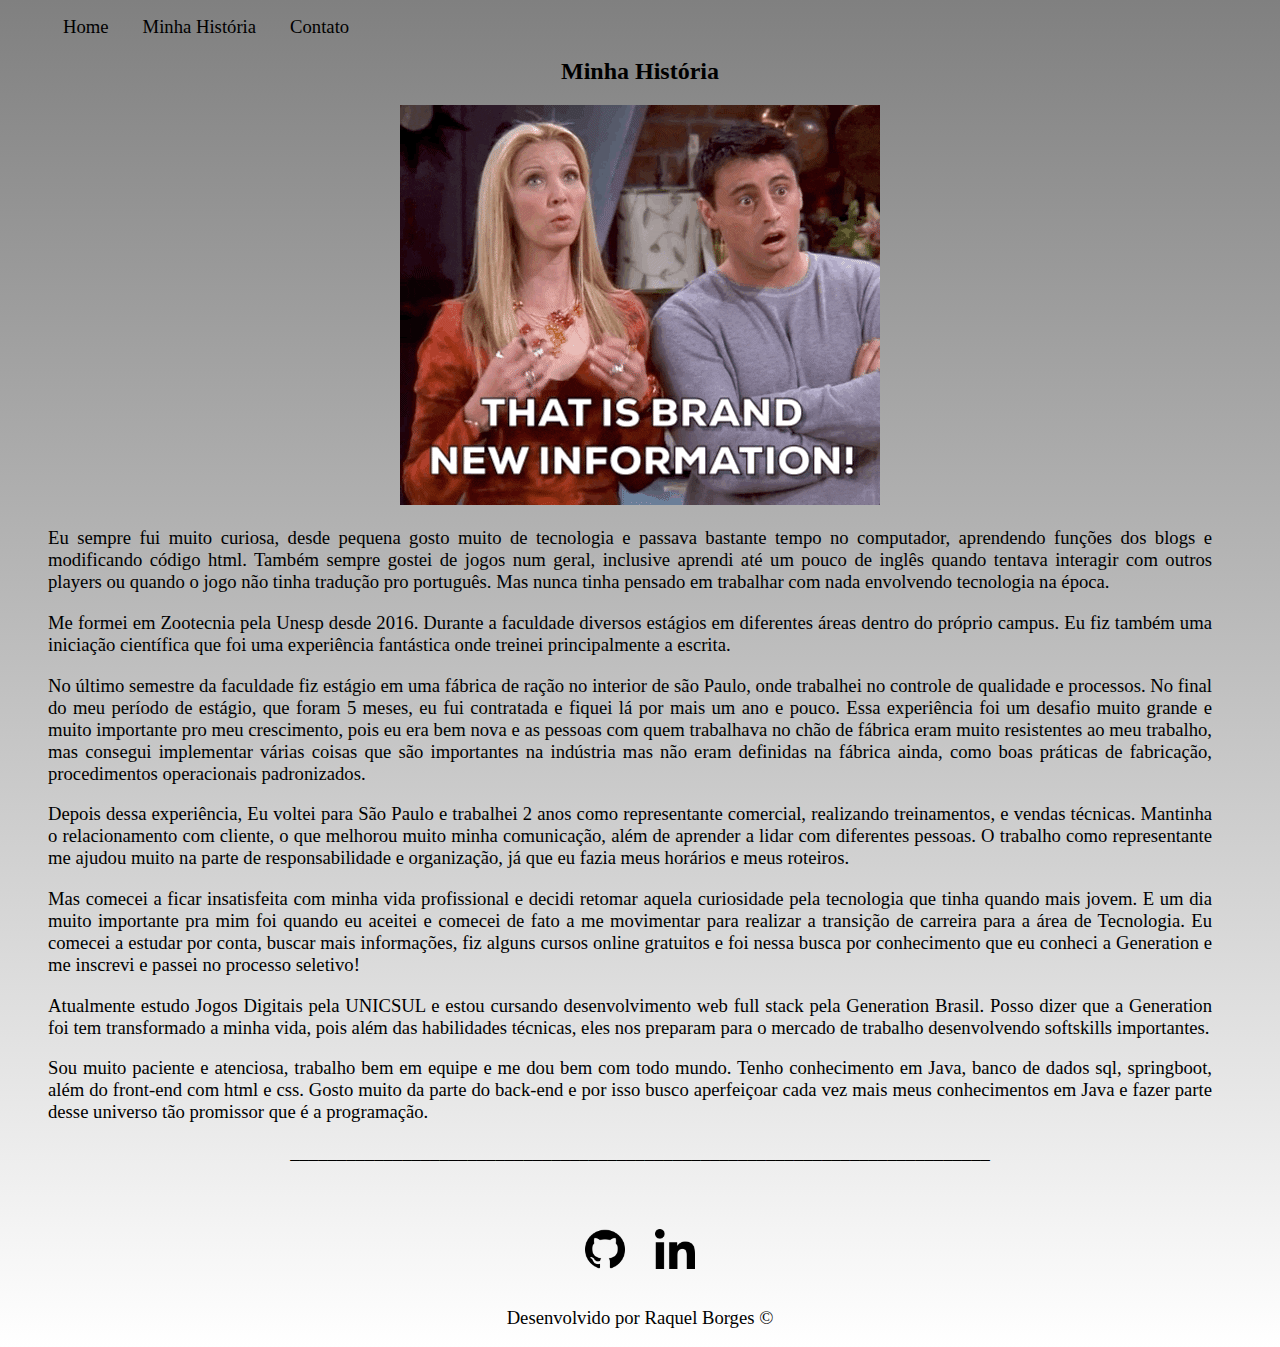
<file: historia.html>
<!DOCTYPE html>
<html lang="pt-br">

<head>
    <meta charset="UTF-8">
    <meta http-equiv="X-UA-Compatible" content="IE=edge">
    <meta name="viewport" content="width=device-width, initial-scale=1.0">
    <title>Minha História</title>
    <link rel="stylesheet" href="assets/css/style.css">

</head>

<body>

    <ul id="menu">
        <li><a href="index.html">Home</a></li>
        <li><a href="historia.html">Minha História</a></li>
        <li><a href="contato.html">Contato</a></li>

    </ul>

    <h2 class="center">Minha História</h2>

    <div class="container">
        <div>
            <img src="assets/img/gitfriends.gif" alt="gif">
        </div>
    </div>

    <div class="margin justify">
        <p>
            Eu sempre fui muito curiosa, desde pequena gosto muito de tecnologia e passava bastante tempo no
            computador,
            aprendendo funções dos blogs e modificando código html. Também sempre gostei de jogos num geral,
            inclusive
            aprendi até um pouco de inglês quando tentava interagir com outros players ou quando o jogo não tinha
            tradução
            pro português. Mas nunca tinha pensado em trabalhar com nada envolvendo tecnologia na época.
        </p>
        <p>
            Me formei em Zootecnia pela Unesp desde 2016. Durante a faculdade diversos estágios em diferentes áreas
            dentro
            do próprio campus. Eu fiz também uma iniciação científica que foi uma experiência fantástica onde
            treinei
            principalmente a escrita.
        </p>
        <p>
            No último semestre da faculdade fiz estágio em uma fábrica de ração no interior de são Paulo, onde
            trabalhei no
            controle de qualidade e processos. No final do meu período de estágio, que foram 5 meses, eu fui
            contratada e
            fiquei lá por mais um ano e pouco. Essa experiência foi um desafio muito grande e muito importante pro
            meu
            crescimento, pois eu era bem nova e as pessoas com quem trabalhava no chão de fábrica eram muito
            resistentes ao
            meu trabalho, mas consegui implementar várias coisas que são importantes na indústria mas não eram
            definidas na
            fábrica ainda, como boas práticas de fabricação, procedimentos operacionais padronizados.
        </p>
        <p>
            Depois dessa experiência, Eu voltei para São Paulo e trabalhei 2 anos como representante comercial,
            realizando
            treinamentos, e vendas técnicas. Mantinha o relacionamento com cliente, o que melhorou muito minha
            comunicação,
            além de aprender a lidar com diferentes pessoas. O trabalho como representante me ajudou muito na parte
            de
            responsabilidade e organização, já que eu fazia meus horários e meus roteiros.
        </p>
        <p>
            Mas comecei a ficar insatisfeita com minha vida profissional e decidi retomar aquela curiosidade pela
            tecnologia
            que tinha quando mais jovem. E um dia muito importante pra mim foi quando eu aceitei e comecei de fato a
            me
            movimentar para realizar a transição de carreira para a área de Tecnologia. Eu comecei a estudar por
            conta,
            buscar mais informações, fiz alguns cursos online gratuitos e foi nessa busca por conhecimento que eu
            conheci a
            Generation e me inscrevi e passei no processo seletivo!
        </p>
        <p>
            Atualmente estudo Jogos Digitais pela UNICSUL e estou cursando desenvolvimento web full stack pela
            Generation
            Brasil. Posso dizer que a Generation foi tem transformado a minha vida, pois além das habilidades
            técnicas, eles
            nos preparam para o mercado de trabalho desenvolvendo softskills importantes.
        </p>
        <p>
            Sou muito paciente e atenciosa, trabalho bem em equipe e me dou bem com todo mundo. Tenho conhecimento
            em Java,
            banco de dados sql, springboot, além do front-end com html e css. Gosto muito da parte do back-end e por
            isso
            busco aperfeiçoar cada vez mais meus conhecimentos em Java e fazer parte desse universo tão promissor
            que é a
            programação.
        </p>
    </div>

    <p class="center">
    ___________________________________________________________________________</p>
    <footer class="margintop">

        <div class="container">
            <div>
                <a href="https://github.com/RaquelBorges" target="_blank"><img class="icons pad15"
                        src="assets/img/github.png" alt="github"></a>

            </div>
            <div>
                <a href="https://www.linkedin.com/in/raquel-borges-sp/" target="_blank"><img class="icons pad15"
                        src="assets/img/linkedin.png" alt="LinkedIn"></a>
            </div>
        </div>
        <p class="center"> Desenvolvido por Raquel Borges &copy;</p>

    </footer>



</body>

</html>
</file>
<file: assets/css/style.css>
body
{
    
    background: linear-gradient(gray, white);
    font-family: 'Times New Roman', Times, serif;
}

p
{
font-size: 14pt;
}

.center
{
    text-align: center;
}

.justify
{
    text-align: justify;
}

.rightAlign
{
    text-align: right;
}

.border
{
    border-radius: 50%;
}

.margin
{
    margin-left: 40px;
    margin-right: 60px;
}

.margintop
{
    margin-top: 50px;
}

.wh
{
    width: 300px;
    height: 300px;
}

.pad15
{
    padding: 15px;
}

.container
{
    display: flex;
    flex-flow: row;
    justify-content: center;
    align-items: center;
   
}

#menu li 
{
    display: inline;
    font-size: 14pt;
    padding: 15px;
    
}
#menu li a
{
text-decoration: none; 
color: black;

}

#menu li a:hover
{
    color: rgb(153, 34, 103);
    font-size: 18px;
}

.icons
{
    width: 40px;
    height: 40px;
}
</file>
<file: Atividade LandingPage/assets/CSS/style.css>
#menu li a:hover 
{
    color: turquoise;
    transform: scale(1.1);
}

.card:hover
{
transform: scale(1.1);
}

p
{
    font-size: 12pt;
    text-align: justify;
}

.icon
{
    width: 40px;
    height: 40px;
}

#mapa:hover
{
    transform: scale(1.2)
}

.background
{
    background-color: rgb(236, 163, 176);
    color: white;
}

#logo:hover
{
    transform: scale(1.1);
}

.img
{
    width: auto;
    height: 120px;
    margin-inline-start: 50px;
    margin-inline-end: 50px;

}

html
{
    scroll-behavior: smooth;
}

#voltar
{
    text-decoration: none;
    color: rgb(12, 11, 11);
    text-align: right;
    text-align-last: right;
    font-size: 11pt;
}
</file>
